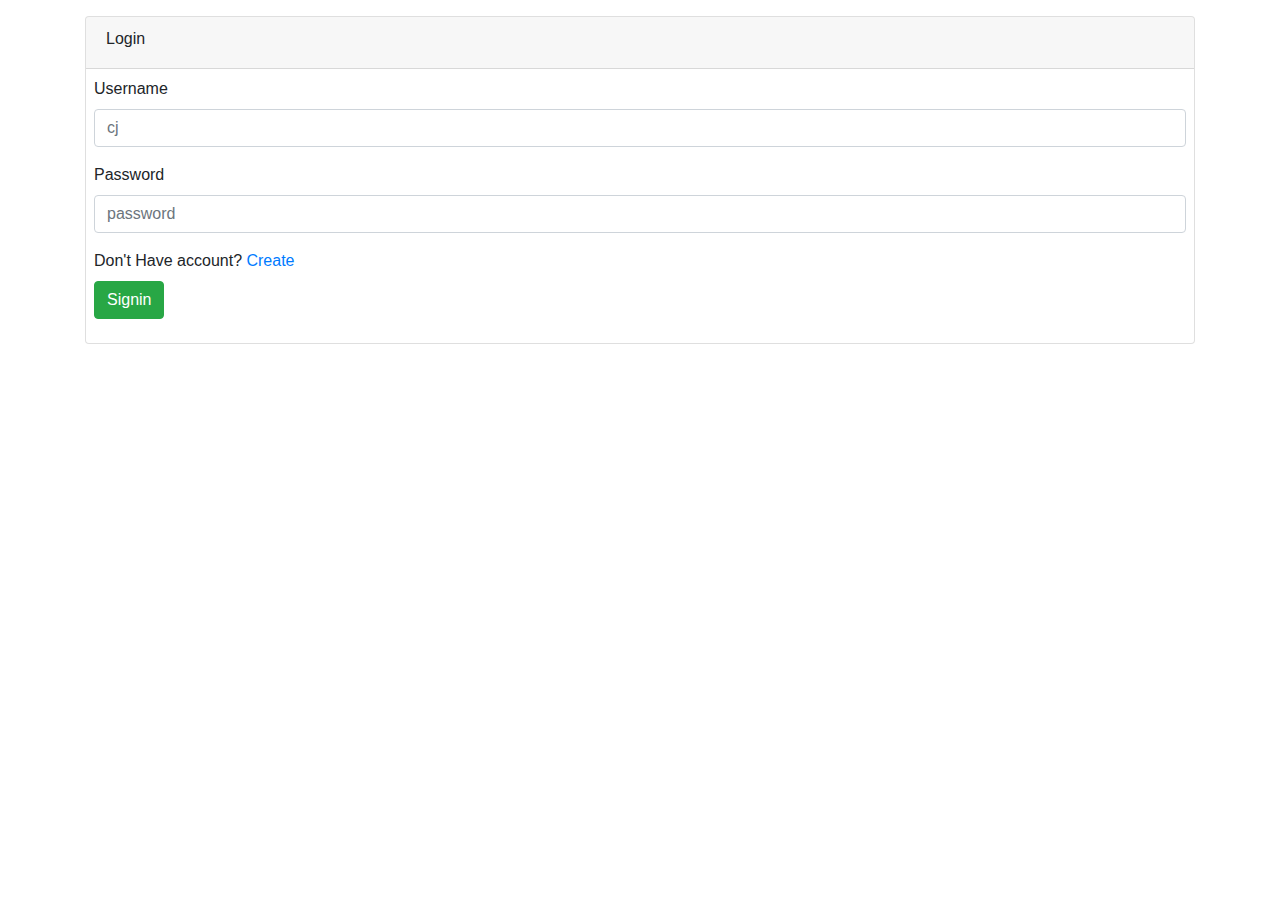
<file: login.html>
<!DOCTYPE html>
<html lang="en">
  <head>
    <meta charset="UTF-8" />
    <meta name="viewport" content="width=device-width, initial-scale=1.0" />
    <title>Register</title>
    <link
      href="https://cdn.jsdelivr.net/npm/bootstrap@4.5.0/dist/css/bootstrap.min.css"
      rel="stylesheet"
    />
  </head>
  <body>
    <div class="container my-3">
      <div class="card">
        <div class="card-header">
          <h6>Login</h6>
        </div>
        <div class="card-body p-2">
          <div class="form-group">
            <label for="">Username</label>
            <input type="text" placeholder="cj" class="username form-control" />
          </div>

          <div class="form-group">
            <label for="">Password</label>
            <input
              type="text"
              placeholder="password"
              class="password form-control"
            />
          </div>

          <div class="mb-2">
            <span>Don't Have account? <a href="signup.html">Create</a></span>
          </div>
          <div class="form-group">
            <button class="btn btn-success login">Signin</button>
          </div>
        </div>
      </div>
    </div>
    <script src="jquery-3.3.1.min.js"></script>

    <script>
      $(document).ready(() => {
        $(".login").click(() => {
          if ($(".username").val() == "" || $(".password").val() == "")
            alert("all required");
          else {
            var data = {
              username: $(".username").val(),
              password: $(".password").val(),
              action: "login",
            };
            $.ajax({
              method: "POST",
               dataType: "json",
              url: "./api/users.php",
              data: data,
              success: (res) => {
                const { found, status, message } = res;
                if (found) {
                 window.location.href="./chat/"
                } else alert("user does not exist");
              },
              error: (err) => {},
            });
          }
        });
      });
    </script>
  </body>
</html>
</file>
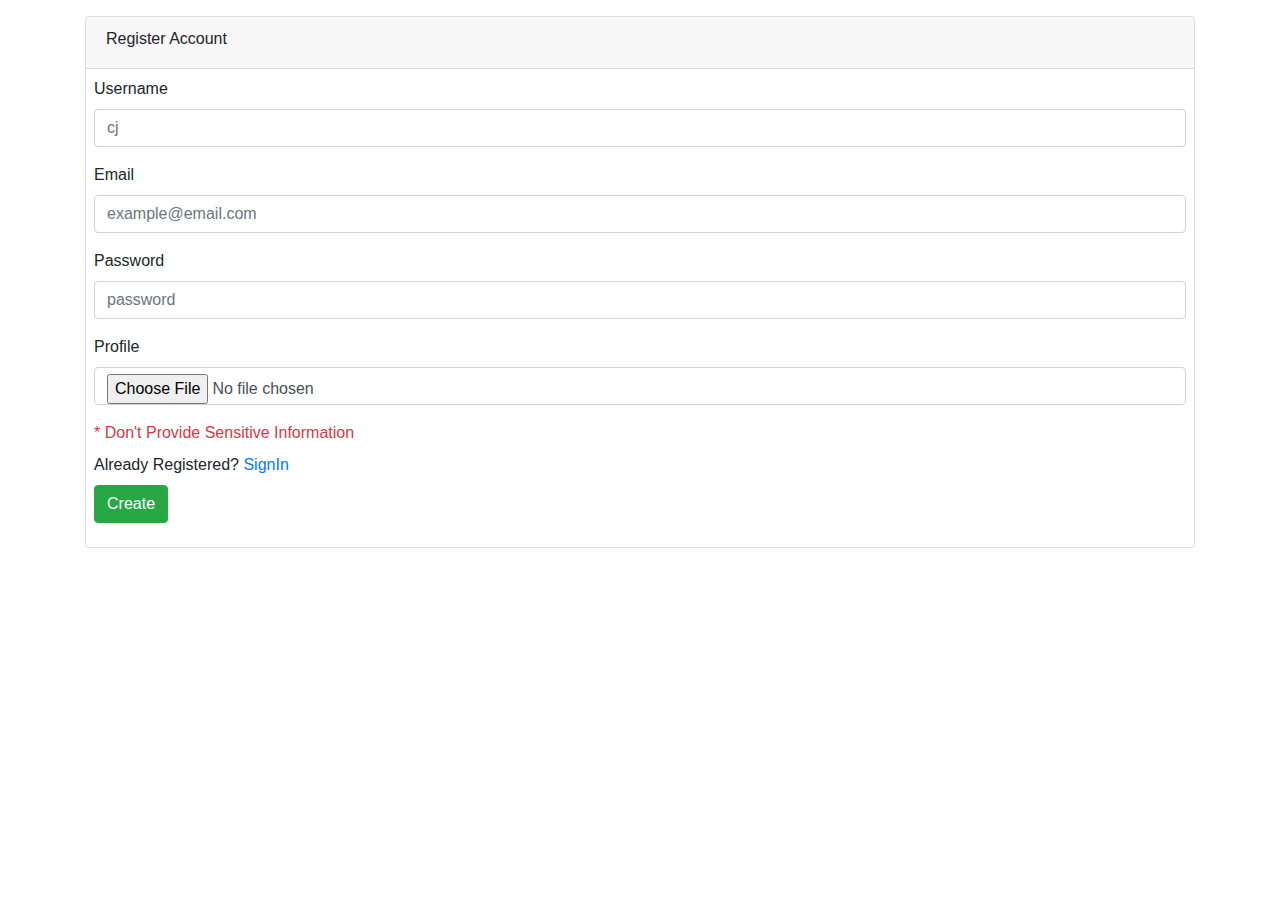
<file: signup.html>
<!DOCTYPE html>
<html lang="en">
  <head>
    <meta charset="UTF-8" />
    <meta name="viewport" content="width=device-width, initial-scale=1.0" />
    <title>Register</title>
    <link
      href="https://cdn.jsdelivr.net/npm/bootstrap@4.5.0/dist/css/bootstrap.min.css"
      rel="stylesheet"
    />
  </head>
  <body>
    <div class="container my-3">
      <div class="card">
        <div class="card-header">
          <h6>Register Account</h6>
        </div>
        <div class="card-body p-2">
          <div class="form-group">
            <label for="">Username</label>
            <input type="text" placeholder="cj" class="username form-control" />
          </div>
          <div class="form-group">
            <label for="">Email</label>
            <input
              type="email"
              placeholder="example@email.com"
              class="email form-control"
            />
          </div>
          <div class="form-group">
            <label for="">Password</label>
            <input
              type="text"
              placeholder="password"
              class="password form-control"
            />
          </div>
          <div class="form-group">
            <label for="">Profile</label>
            <input type="file" class="profile form-control" />
          </div>
          <div class="mb-2">
            <span class="text-danger"
              >* Don't Provide Sensitive Information</span
            >
          </div>
          <div class="mb-2">
            <span>Already Registered? <a href="login.html">SignIn</a></span>
          </div>
          <div class="form-group">
            <button class="btn btn-success save">Create</button>
          </div>
        </div>
      </div>
    </div>

    <script src="jquery-3.3.1.min.js"></script>

    <script>
      $(document).ready(() => {
        const createUser = (data, hasFile = false) => {
          if (!hasFile) {
            $.ajax({
              method: "POST",
              url: "./api/users.php",
              dataType: "json",
              data: data,
              success: (res) => {
                console.log(res);
                const { status, message, error } = res;
                if (status) {
                 
                  window.location.href = "./login.html";
                } else alert("user does not exist");
              },
              error: (err) => {},
            });
          } else {
            $.ajax({
              method: "POST",
              url: "./api/users.php",
              dataType: "json",
              processData: false,
              cache: false,
              contentType: false,
              data: data,
              success: (res) => {
                console.log(res);
                const { status, message, error } = res;
                if (status) {
                 
                  window.location.href = "./login.html";
                } else alert("user does not exist");
              },
              error: (err) => {
                console.log(err)
              },
            });
          }
        };
        $(".save").click(() => {
          if (
            $(".username").val() == "" ||
            $(".password").val() == "" ||
            $(".email").val() == ""
          )
            alert("all required");
          else {
            if ($(".profile")[0].files.length > 0) {
              var data = new FormData();
              data.append("username", $(".username").val());
              data.append("email", $(".email").val());
              data.append("password", $(".password").val());
              data.append("hasProfile", "true");
              data.append("action", "createUser");
              data.append("image", $(".profile")[0].files[0]);
              createUser(data, true);
            } else {
              var data = {
                username: $(".username").val(),
                password: $(".password").val(),
                email: $(".email").val(),
                hasProfile: "false",
                action: "createUser",
              };
              createUser(data);
            }
          }
        });
      });
    </script>
  </body>
</html>
</file>
